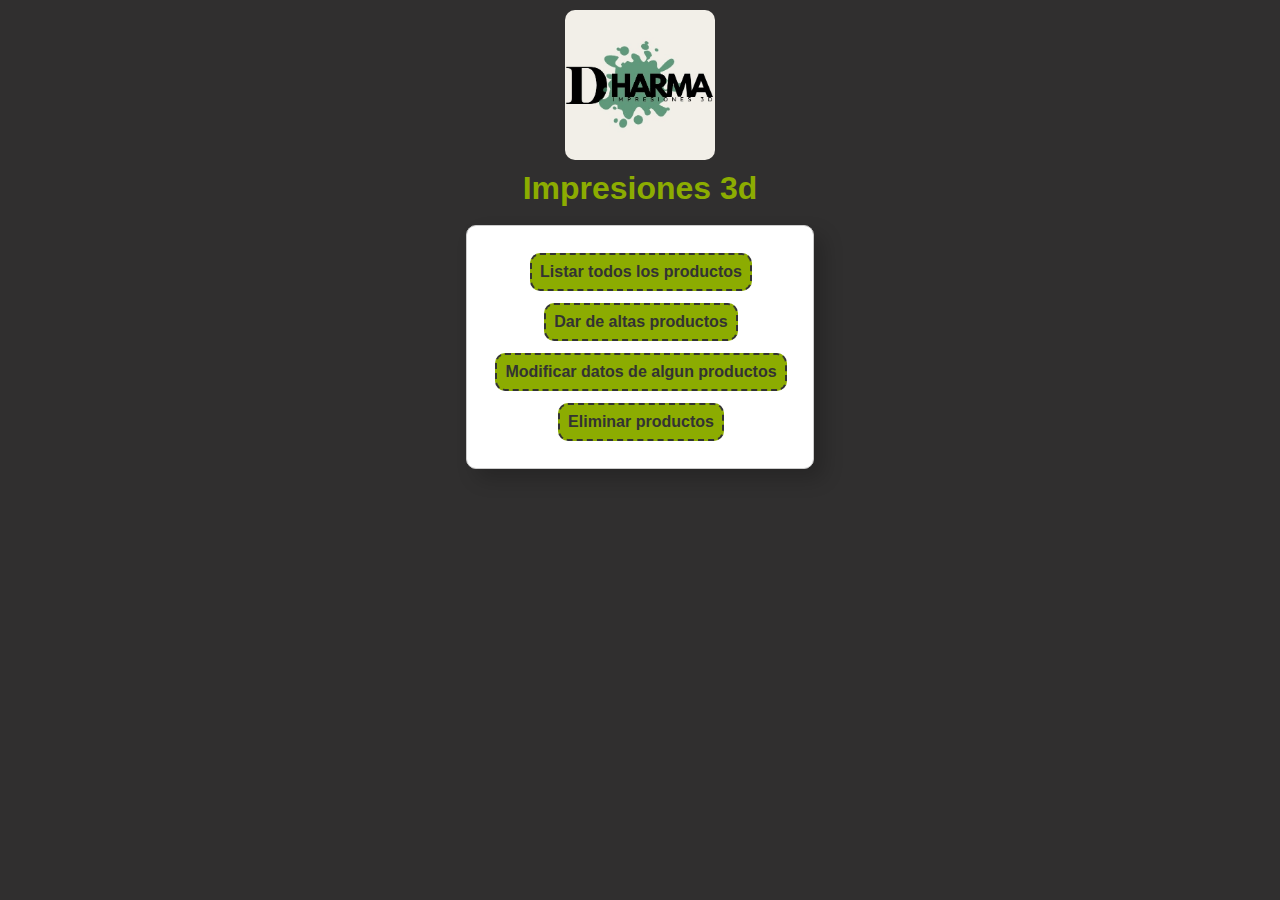
<file: index.html>
<!DOCTYPE html>
<html lang="es">

    <head>
        <meta charset="UTF-8">
        <meta name="viewport" content="width=device-width, initial-scale=1.0">
        <title>Impresiones 3d</title>
        <link rel="stylesheet" href="./static/css/estilos.css">
    </head>
    <body>
        <div>
            <div class="logo-centrado">
                <img src="./static/imagenes/DHARMA.png" alt="logo">
            </div>
            <h1>Impresiones 3d</h1><br>
            <table>
                <tr>
                    <td class="contenedor-centrado "><a href="listado.html">Listar todos los productos</a></td>
                </tr>
                <tr>
                    <td class="contenedor-centrado"><a href="altas.html">Dar de altas productos</a></td>
                </tr>
                <tr>
                    <td class="contenedor-centrado "><a href="modificaciones.html">Modificar datos de algun productos</a></td>
                </tr>
                <tr>
                    <td class="contenedor-centrado "><a href="listadoEliminar.html">Eliminar productos</a></td>
                </tr>
            </table>
        </div>
    </body>
</html>
</file>
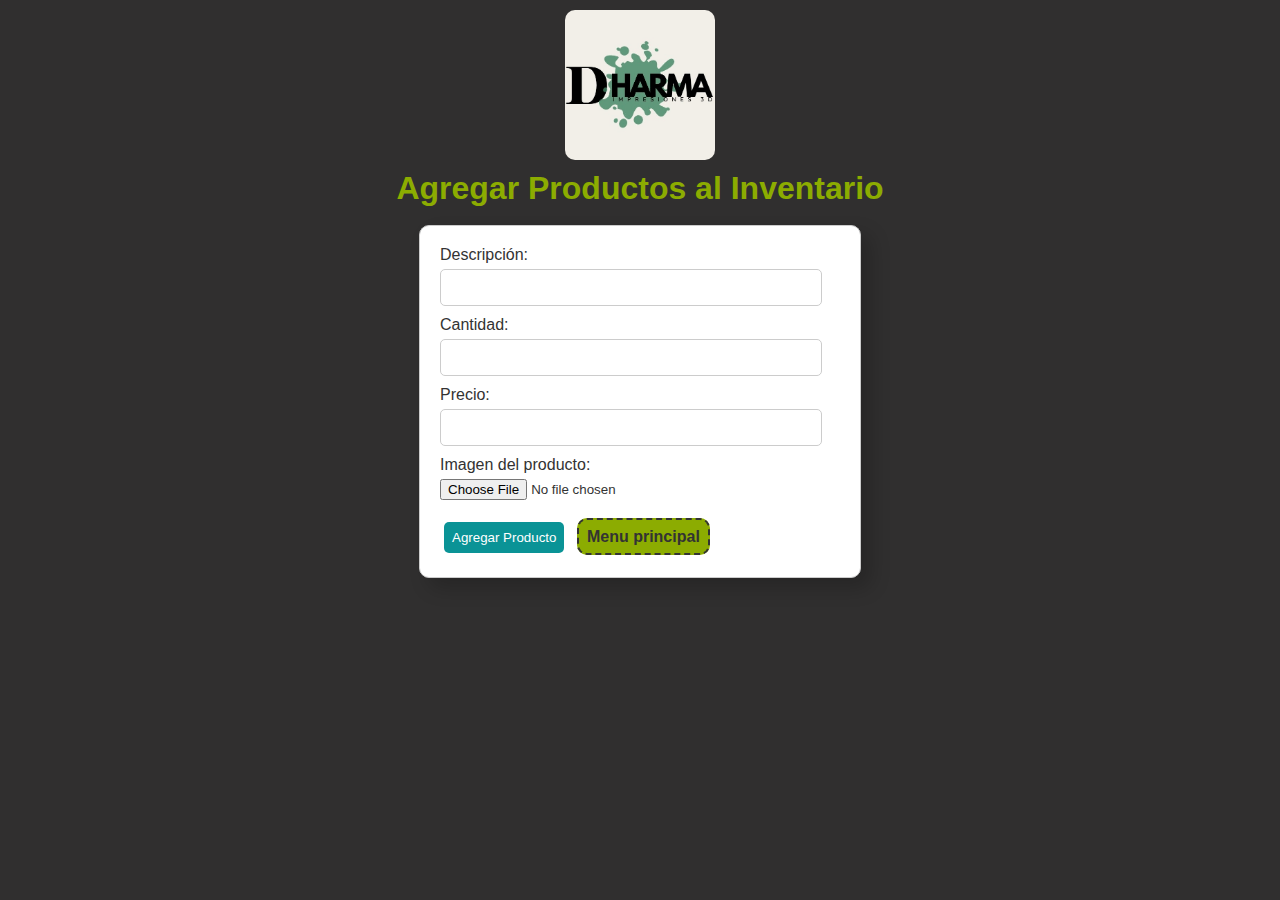
<file: altas.html>
<!DOCTYPE html>
<html lang="es">

<head>
    <meta charset="UTF-8">
    <meta http-equiv="X-UA-Compatible" content="IE=edge">
    <meta name="viewport" content="width=device-width, initial-scale=1.0">
    <title>Agregar producto</title>
    <link rel="stylesheet" href="./static/css/estilos.css">
</head>

<body>
    <div class="logo-centrado">
        <img src="./static/imagenes/DHARMA.png" alt="logo">
    </div>

    <h1>Agregar Productos al Inventario</h1><br>

    <form id="formulario" enctype="multipart/form-data">

        <label for="descripcion">Descripción:</label>
        <input type="text" id="descripcion" name="descripcion" required><br>

        <label for="cantidad">Cantidad:</label>
        <input type="number" id="cantidad" name="cantidad" required><br>

        <label for="precio">Precio:</label>
        <input type="number" step="0.01" id="precio" name="precio" required><br>

        <label for="imagenProducto">Imagen del producto:</label>
        <input type="file" id="imagenProducto" name="imagen">

        <br><br>

        <button type="submit">Agregar Producto</button>
        <a href="index.html">Menu principal</a>
    </form>

    <script>

        const URL = "https://Tiagos84.pythonanywhere.com/"

        document.getElementById('formulario').addEventListener('submit', function (event) {
            event.preventDefault(); 
            var formData = new FormData(this);
            fetch(URL + 'productos', { 
                method: 'POST',
                body: formData 
            })

                .then(function (response) {
                    if (response.ok) {
                        return response.json();
                    } else {
                        throw new Error('Error al agregar el producto.');
                    }
                })

                .then(function (data) {
                    alert('Producto agregado correctamente.');
                })

                .catch(function (error) {
                    alert('Error al agregar el producto.');
                })

                .finally(function () {
                    document.getElementById('descripcion').value = "";
                    document.getElementById('cantidad').value = "";
                    document.getElementById('precio').value = "";
                    document.getElementById('imagenProducto').value = "";
                });
        })
    </script>
</body>
</html>
</file>
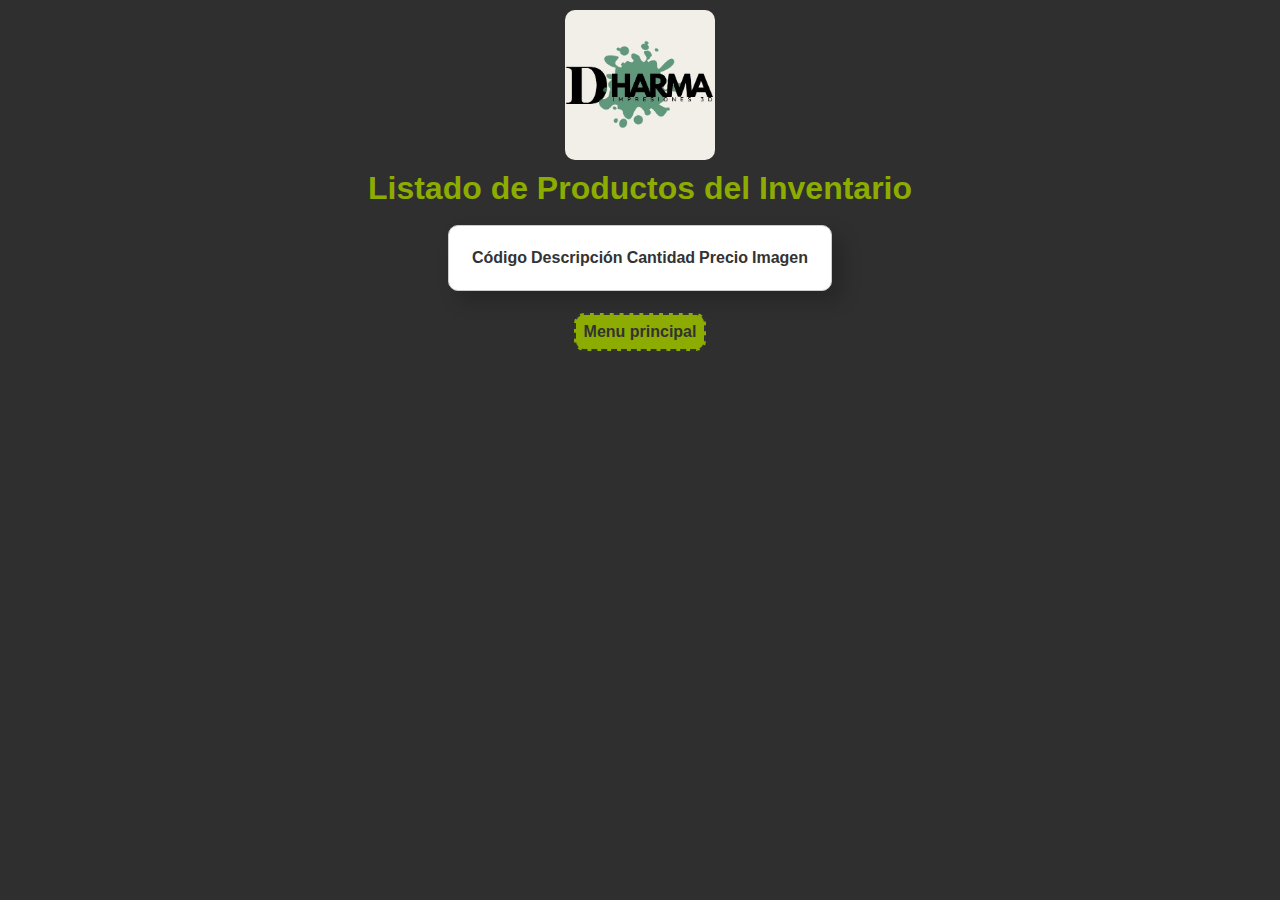
<file: listado.html>
<!DOCTYPE html>
<html lang="es">

<head>
    <meta charset="UTF-8">
    <meta http-equiv="X-UA-Compatible" content="IE=edge">
    <meta name="viewport" content="width=device-width, initial-scale=1.0">
    <title>Listado de Productos</title>
    <link rel="stylesheet" href="./static/css/estilos.css">
</head>

<body>
    <div class="logo-centrado">
        <img src="./static/imagenes/DHARMA.png" alt="logo">
    </div>
    <h1>Listado de Productos del Inventario</h1><br>

    <table>
        <thead>
            <tr>
                <th>Código</th>
                <th>Descripción</th>
                <th>Cantidad</th>
                <th align="right">Precio</th>
                <th>Imagen</th>
            </tr>
        </thead>
        <tbody id="tablaProductos"> </tbody>
    </table><br>

    <div class="contenedor-centrado">
        <a href="index.html">Menu principal</a>
    </div>
    <script>
        const URL = "https://Tiagos84.pythonanywhere.com/"
        
        fetch(URL + 'productos')
            .then(function (response) {
                if (response.ok) {
                    return response.json(); 
            } else {
                    throw new Error('Error al obtener los productos.');
                }
            })

            .then(function (data) {
                let tablaProductos = document.getElementById('tablaProductos'); 
                for (let producto of data) {
                    let fila = document.createElement('tr'); 
                    fila.innerHTML = '<td>' + producto.codigo + '</td>' +
                        '<td>' + producto.descripcion + '</td>' +
                        '<td align="right">' + producto.cantidad + '</td>' +
                        '<td align="right">' + producto.precio + '</td>' +
                        '<td><img src=https://www.pythonanywhere.com/user/Tiagos84/files/home/Tiagos84/mysite/static/imagenes/' + producto.imagen_url +' alt="Imagen del producto" style="width: 100px;"></td>' + '</td>';
                    tablaProductos.appendChild(fila);
                }
            })
            .catch(function (error) {
                alert('Error al obtener los productos.');
            });
    </script>
</body>
</html>
</file>
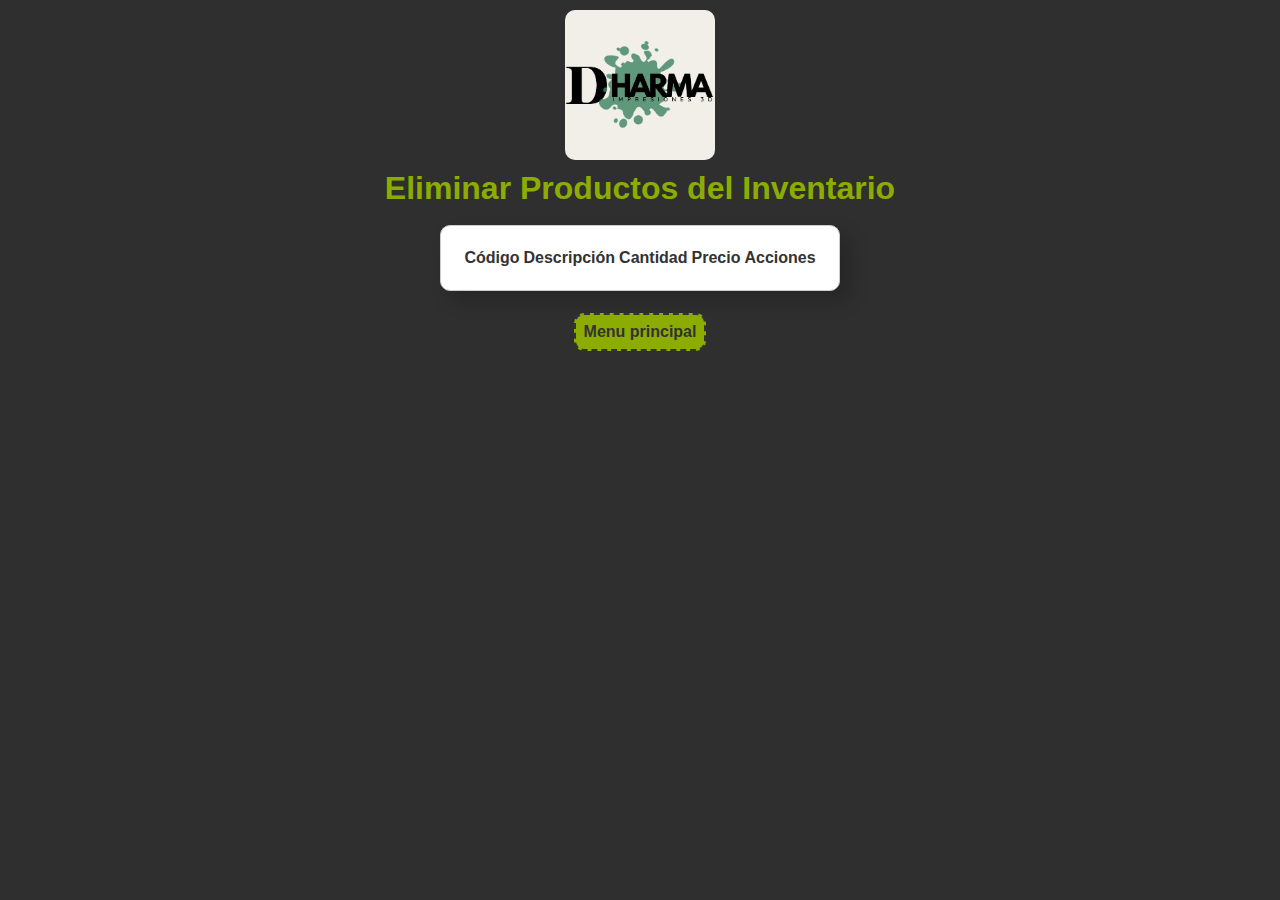
<file: listadoEliminar.html>
<!DOCTYPE html>
<html lang="es">

<head>
    <meta charset="UTF-8">
    <meta http-equiv="X-UA-Compatible" content="IE=edge">
    <meta name="viewport" content="width=device-width, initial-scale=1.0">
    <title>Eliminar Productos</title>
    <link rel="stylesheet" href="./static/css/estilos.css">
</head>

<body>
    <div class="logo-centrado">
        <img src="./static/imagenes/DHARMA.png" alt="logo">
    </div>
    <h1>Eliminar Productos del Inventario</h1><br>

    <table id="productos-table">
        <thead>
            <tr>
                <th>Código</th>
                <th>Descripción</th>
                <th>Cantidad</th>
                <th align="right">Precio</th>
                <th>Acciones</th>
            </tr>
        </thead>
        <tbody>
        </tbody>
    </table><br>

    <div class="contenedor-centrado">
        <a href="index.html">Menu principal</a>
    </div>
    <script>
        const URL = "https://Tiagos84.pythonanywhere.com/"
        
        function obtenerProductos() {
            fetch(URL + 'productos') 
                .then(response => {
                    if (response.ok) { return response.json(); }
                })
                .then(data => {
                    const productosTable = document.getElementById('productos-table').getElementsByTagName('tbody')[0];
                    productosTable.innerHTML = ''; 
                    data.forEach(producto => {
                        const row = productosTable.insertRow();
                        row.innerHTML = `
                            <td>${producto.codigo}</td>
                            <td>${producto.descripcion}</td>
                            <td>${producto.cantidad}</td>
                            <td align="right">${producto.precio}</td>
                            <td><button onclick="eliminarProducto('${producto.codigo}')">Eliminar</button></td>
                        `;
                    });
                })
                .catch(error => {
                    console.log('Error:', error);
                    alert('Error al obtener los productos.');
                });
        }

        function eliminarProducto(codigo) {
            if (confirm('¿Estás seguro de que quieres eliminar este producto?')) {
                fetch(URL + `productos/${codigo}`, { method: 'DELETE' })
                    .then(response => {
                        if (response.ok) {
                            obtenerProductos(); 
                            alert('Producto eliminado correctamente.');
                        }
                    })
                    .catch(error => {
                        alert(error.message);
                    });
            }
        }

        document.addEventListener('DOMContentLoaded', obtenerProductos);
    </script>
</body>
</html>
</file>
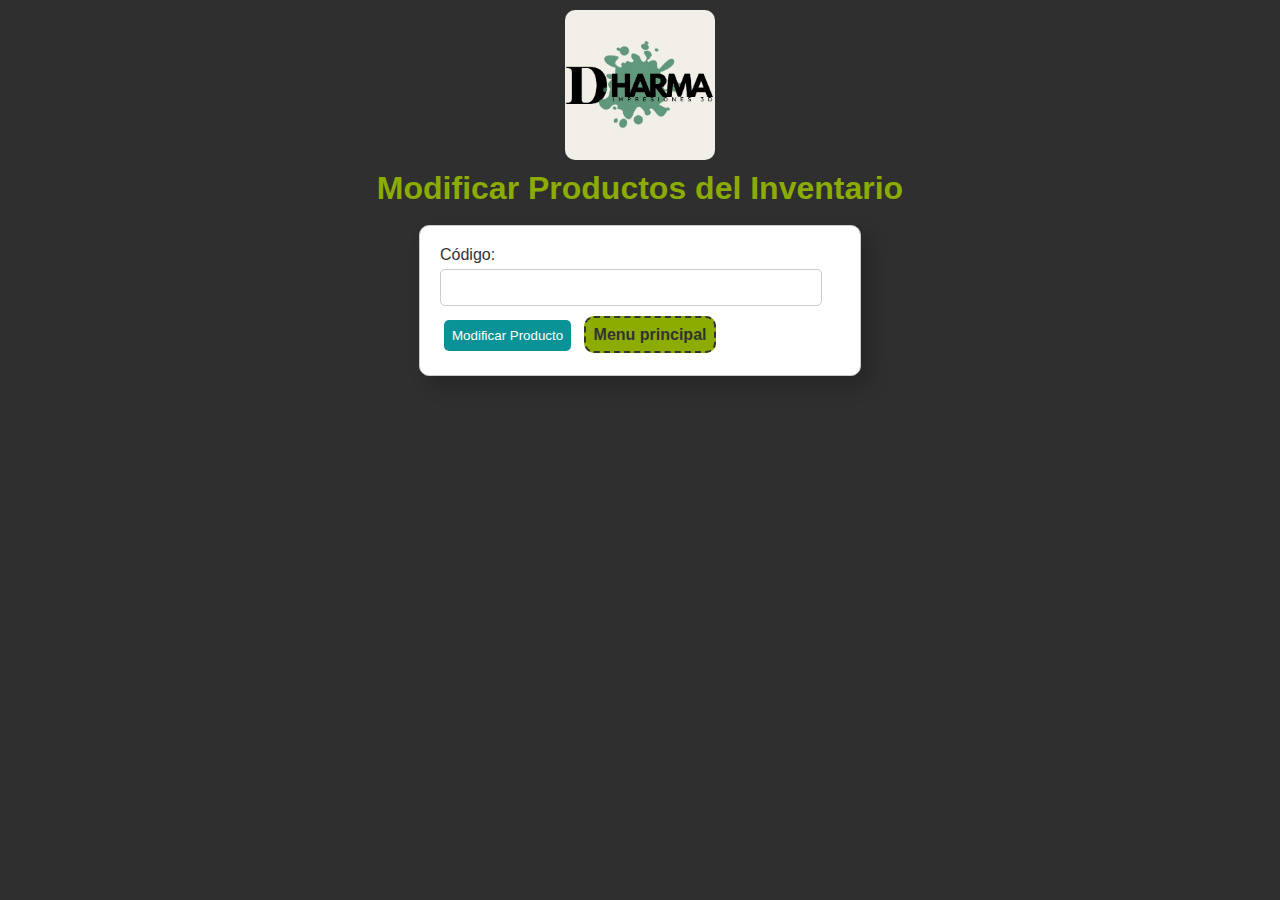
<file: modificaciones.html>
<!DOCTYPE html>
<html lang="es">

<head>
    <meta charset="UTF-8">
    <meta http-equiv="X-UA-Compatible" content="IE=edge">
    <meta name="viewport" content="width=device-width, initial-scale=1.0">
    <title>Modificar Producto</title>
    <link rel="stylesheet" href="./static/css/estilos.css">
</head>

<body>
    <div class="logo-centrado">
        <img src="./static/imagenes/DHARMA.png" alt="logo">
    </div>
    <h1>Modificar Productos del Inventario</h1><br>

    <div id="app">
        <form id="form-obtener-producto">
            <label for="codigo">Código:</label>
            <input type="text" id="codigo" required><br>
            <button type="submit">Modificar Producto</button> <a href="index.html">Menu principal</a>
        </form>

        <div id="datos-producto" style="display: none;">
            <h2>Datos del Producto</h2>
            <form id="form-guardar-cambios">
                <label for="descripcionModificar">Descripción:</label>
                <input type="text" id="descripcionModificar" required><br>

                <label for="cantidadModificar">Cantidad:</label>
                <input type="number" id="cantidadModificar" required><br>

                <label for="precioModificar">Precio:</label>
                <input type="number" step="0.01" id="precioModificar" required><br>

                <img id="imagen-actual" style="max-width: 200px; display: none;">               
                <img id="imagen-vista-previa" style="max-width: 200px; display: none;">

                <label for="nuevaImagen">Nueva Imagen:</label>
                <input type="file" id="nuevaImagen"><br>

                <br>

                <button type="submit">Guardar Cambios</button>
                <a href="modificaciones.html">Cancelar</a>
            </form>
        </div>
    </div>
    <script>
        const URL = "https://Tiagos84.pythonanywhere.com/"

        let codigo = '';
        let descripcion = '';
        let cantidad = '';
        let precio = '';
        let imagen_url = '';
        let imagenSeleccionada = null;
        let imagenUrlTemp = null;
        let mostrarDatosProducto = false;

        document.getElementById('form-obtener-producto').addEventListener('submit', obtenerProducto);
        document.getElementById('form-guardar-cambios').addEventListener('submit', guardarCambios);
        document.getElementById('nuevaImagen').addEventListener('change', seleccionarImagen);

        function obtenerProducto(event) {
            event.preventDefault();
            codigo = document.getElementById('codigo').value;
            fetch(URL + 'productos/' + codigo)
                .then(response => {
                    if (response.ok) {
                        return response.json()
                    } else {
                        throw new Error('Error al obtener los datos del producto.')
                    }
                })
                .then(data => {
                    descripcion = data.descripcion;
                    cantidad = data.cantidad;
                    precio = data.precio;
                    imagen_url = data.imagen_url;
                    mostrarDatosProducto = true; 
                    mostrarFormulario();
                })
                .catch(error => {
                    alert('Código no encontrado.');
                });
        }

        function mostrarFormulario() {
            if (mostrarDatosProducto) {
                document.getElementById('descripcionModificar').value = descripcion;
                document.getElementById('cantidadModificar').value = cantidad;
                document.getElementById('precioModificar').value = precio;

                const imagenActual = document.getElementById('imagen-actual');
                if (imagen_url && !imagenSeleccionada) { 
                    imagenActual.src = 'https://www.pythonanywhere.com/user/Tiagos84/files/home/Tiagos84/mysite/static/imagenes/' + imagen_url;
                } else {
                    imagenActual.style.display = 'none'; 
                }        


                document.getElementById('datos-producto').style.display = 'block';
            } else {
                document.getElementById('datos-producto').style.display = 'none';
            }
        }

        function seleccionarImagen(event) {
            const file = event.target.files[0];
            imagenSeleccionada = file;
            imagenUrlTemp = URL.createObjectURL(file); 

            const imagenVistaPrevia = document.getElementById('imagen-vista-previa');
            imagenVistaPrevia.src = imagenUrlTemp;
            imagenVistaPrevia.style.display = 'block';
        }

        function guardarCambios(event) {
            event.preventDefault();

            const formData = new FormData();
            formData.append('codigo', codigo);
            formData.append('descripcion', document.getElementById('descripcionModificar').value);
            formData.append('cantidad', document.getElementById('cantidadModificar').value);
            formData.append('precio', document.getElementById('precioModificar').value);

            if (imagenSeleccionada) {
                formData.append('imagen', imagenSeleccionada, imagenSeleccionada.name);
            }

            fetch(URL + 'productos/' + codigo, {
                method: 'PUT',
                body: formData,
            })
                .then(response => {
                    if (response.ok) {
                        return response.json()
                    } else {
                        throw new Error('Error al guardar los cambios del producto.')
                    }
                })
                .then(data => {
                    alert('Producto actualizado correctamente.');
                    limpiarFormulario();
                })
                .catch(error => {
                    console.error('Error:', error);
                    alert('Error al actualizar el producto.');
                });
        }

        function limpiarFormulario() {
            document.getElementById('codigo').value = '';
            document.getElementById('descripcionModificar').value = '';
            document.getElementById('cantidadModificar').value = '';
            document.getElementById('precioModificar').value = '';
            document.getElementById('nuevaImagen').value = '';

            const imagenActual = document.getElementById('imagen-actual');
            imagenActual.style.display = 'none';

            const imagenVistaPrevia = document.getElementById('imagen-vista-previa');
            imagenVistaPrevia.style.display = 'none';

            codigo = '';
            descripcion = '';
            cantidad = '';
            precio = '';
            imagen_url = '';
            imagenSeleccionada = null;
            imagenUrlTemp = null;
            mostrarDatosProducto = false;

            document.getElementById('datos-producto').style.display = 'none';
        }
    </script>
</body>
</html>
</file>
<file: static/css/estilos.css>
/* Estilos para todo el proyecto */
* {
    font-family: 'Roboto', sans-serif;
    margin: 0;
}

body {
    background-color: #302f2f;
    color: #333;
}

.contenedor-centrado {
    display: flex;
    width: 100%;
    justify-content: center;
}

.logo-centrado {
    display: flex;
    justify-content: center;
    align-items: center;
    margin-bottom: 10px;
    margin-top: 10px;

}

.logo-centrado img {
    border-radius: 10px;
    width: 150px;
    height: 150px;
}

.navbar-index {
    margin: 0;
    padding: 0;
    top: 0;
    width: 100vw;
    height: 100px;
    background-color: #005f73;
    display: flex;
    justify-content: flex-start;
    align-items: center;
    overflow: hidden;
    margin-bottom: 20px;
    position: fixed !important;
    box-shadow: 10px 10px 20px rgba(0, 0, 0, 0.2);
}

.logo-nav {
    height: 80%;
    overflow: hidden;
    margin-left: 1em;
}

p {
    font-family: 'Times New Roman', Times, serif;
    background-color: #ffffff;
    max-width: 400px;
    margin: 0 auto;
    padding: 20px;
    color: #333;
}

h1, h2 {
    text-align: center;
    color: rgb(140, 172, 1);
}

form {
    max-width: 400px;
    margin: 0 auto;
    padding: 20px;
    background-color: #ffffff;
    border: 1px solid #ccc;
    border-radius: 10px;
    box-shadow: 10px 10px 20px rgba(0, 0, 0, 0.2);
}

table {
    max-width: 90%;
    margin: 0 auto;
    padding: 20px;
    background-color: #ffffff;
    border: 1px solid #ccc;
    border-radius: 10px;
    box-shadow: 10px 10px 20px rgba(0, 0, 0, 0.2);
}

label {
    display: block;
    margin-bottom: 5px;
    color: #333;
}

input[type="text"],
input[type="number"],
textarea {
    width: 90%;
    padding: 10px;
    margin-bottom: 10px;
    border: 1px solid #ccc;
    border-radius: 5px;
}

input[type="submit"] {
    padding: 10px;
    background-color: #0a9396;
    color: #ffffff;
    border: none;
    border-radius: 5px;
    cursor: pointer;
}

input[type="submit"]:hover {
    background-color: #005f73;
}

button {
    padding: 8px;
    margin: 4px;
    background-color: #0a9396;
    color: #ffffff;
    border: none;
    border-radius: 5px;
    cursor: pointer;
}

button:hover {
    background-color: #005f73;
}

a {
    padding: 8px;
    margin: 4px;
    background-color: rgb(140, 172, 1);
    color: #333;
    border: 2px dashed #333;
    border-radius: 10px;
    cursor: pointer;
    text-decoration: none;
    font-size: 100%;
    font-weight: 600;
}

a:hover {
    background-color: #333;
    border: 1px solid #fff;
    color: #ffffff;
}
</file>
